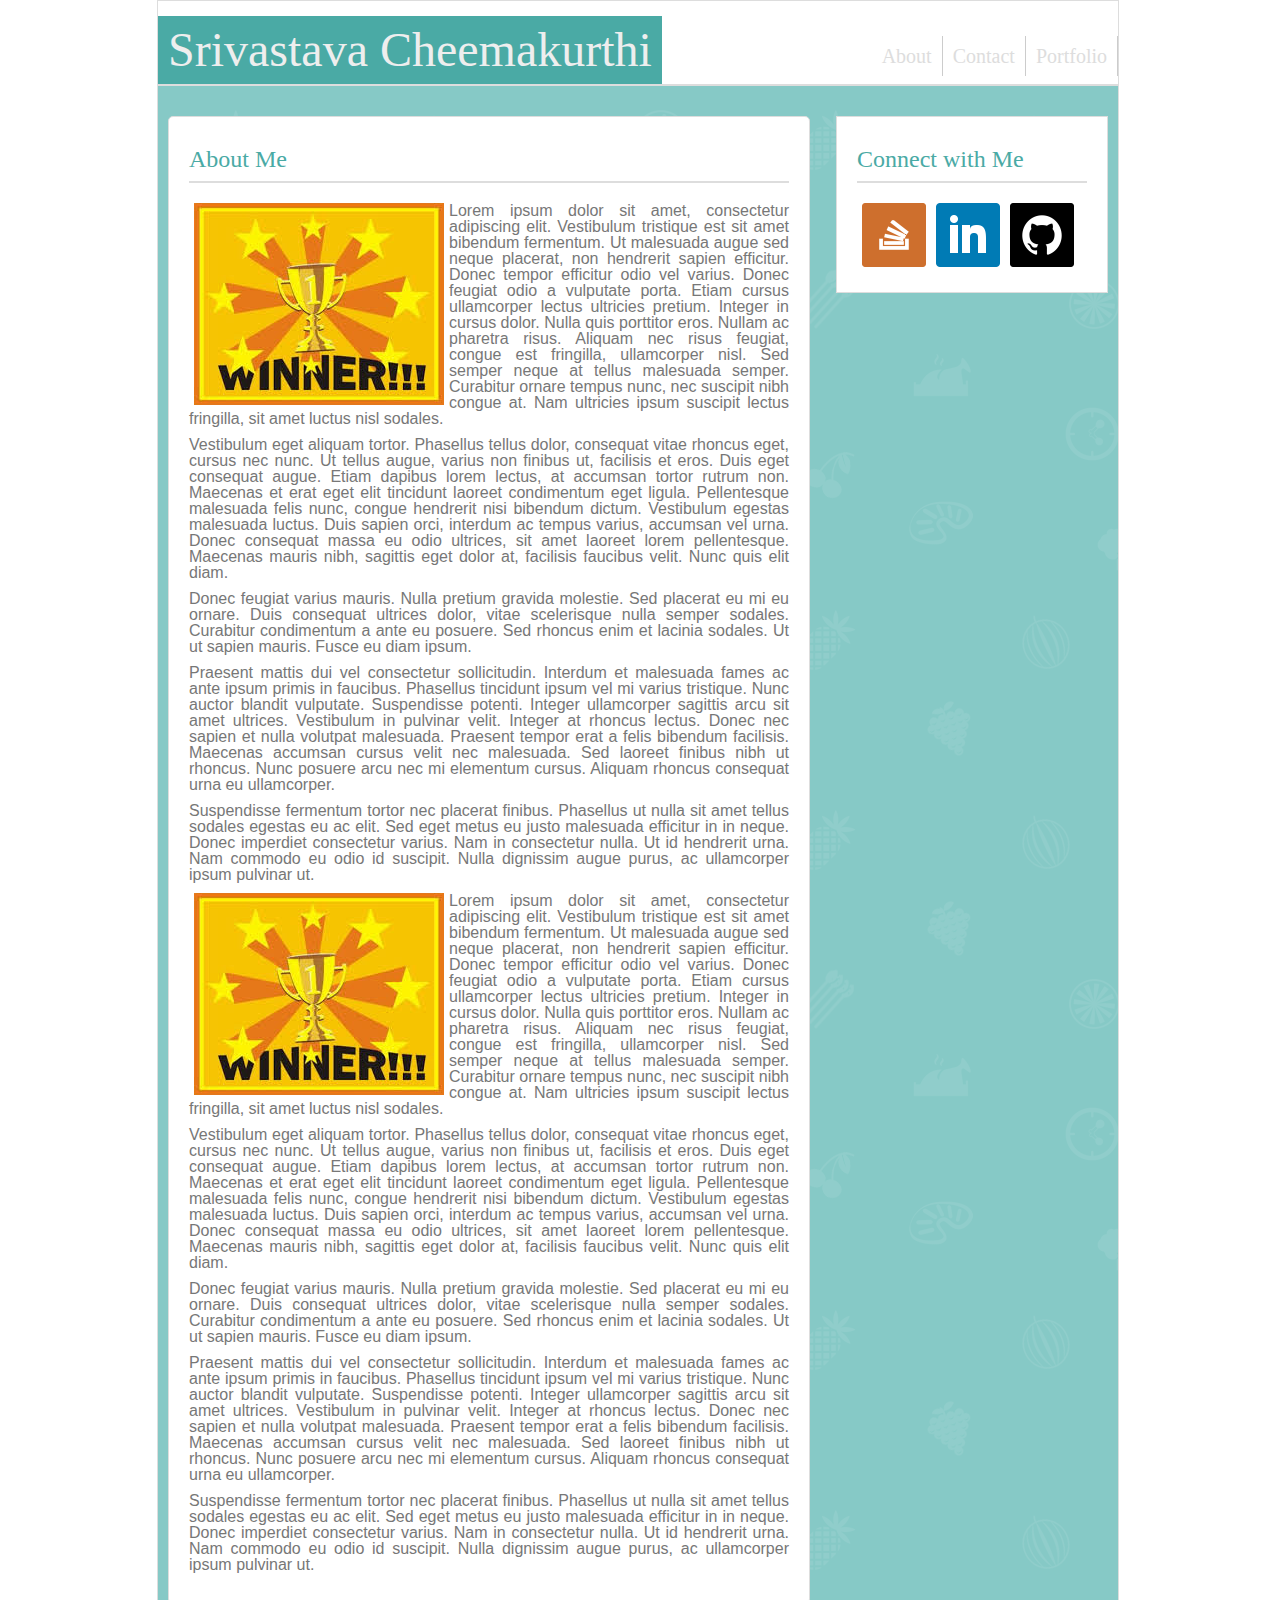
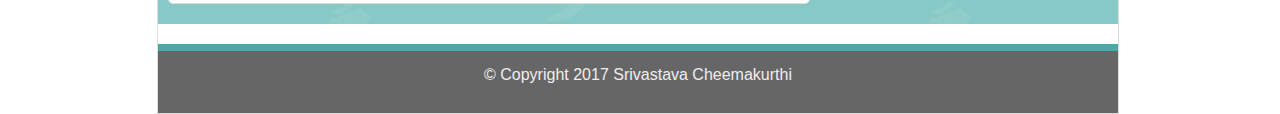
<file: index.html>
<!DOCTYPE html>
<html lang="en-us">
	<head>
		<title>Basic Portfolio</title>
		<meta charset="utf-8">
		<!-- Linking the Reset CSS file to reset the browser defaults -->
		<link rel="stylesheet" type="text/css" href="assets/css/reset.css">
		<!-- Linking the Style.css file to style the html -->
		<link rel="stylesheet" type="text/css" href="assets/css/style.css">
	</head>
	<body>
		<div class="myHeader">
			<header>
				<span>Srivastava Cheemakurthi</span>
			</header>
			<a class="Portfolio" href="portfolio.html">
				<header class="smallLinks"><span>Portfolio</span></header>
			</a>
			<a class="Contact" href="contact.html">
				<header class="smallLinks"><span>Contact</span></header>
			</a>
			<a class="About" href="index.html">
				<header class="smallLinks"><span>About</span></header>
			</a>
		</div>
		<div class="mainContent">
			<div class="leftSide">
				<h2>About Me</h2>
				<div>
					<p><img src="assets/images/Winner.jpg" alt="Winner">
						Lorem ipsum dolor sit amet, consectetur adipiscing elit. Vestibulum tristique est sit amet bibendum fermentum. Ut malesuada augue sed neque placerat, non hendrerit sapien efficitur. Donec tempor efficitur odio vel varius. Donec feugiat odio a vulputate porta. Etiam cursus ullamcorper lectus ultricies pretium. Integer in cursus dolor. Nulla quis porttitor eros. Nullam ac pharetra risus. Aliquam nec risus feugiat, congue est fringilla, ullamcorper nisl. Sed semper neque at tellus malesuada semper. Curabitur ornare tempus nunc, nec suscipit nibh congue at. Nam ultricies ipsum suscipit lectus fringilla, sit amet luctus nisl sodales.
					</p>
					<p>
						Vestibulum eget aliquam tortor. Phasellus tellus dolor, consequat vitae rhoncus eget, cursus nec nunc. Ut tellus augue, varius non finibus ut, facilisis et eros. Duis eget consequat augue. Etiam dapibus lorem lectus, at accumsan tortor rutrum non. Maecenas et erat eget elit tincidunt laoreet condimentum eget ligula. Pellentesque malesuada felis nunc, congue hendrerit nisi bibendum dictum. Vestibulum egestas malesuada luctus. Duis sapien orci, interdum ac tempus varius, accumsan vel urna. Donec consequat massa eu odio ultrices, sit amet laoreet lorem pellentesque. Maecenas mauris nibh, sagittis eget dolor at, facilisis faucibus velit. Nunc quis elit diam.
					</p>
					<p>
						Donec feugiat varius mauris. Nulla pretium gravida molestie. Sed placerat eu mi eu ornare. Duis consequat ultrices dolor, vitae scelerisque nulla semper sodales. Curabitur condimentum a ante eu posuere. Sed rhoncus enim et lacinia sodales. Ut ut sapien mauris. Fusce eu diam ipsum.
					</p>
					<p>
						Praesent mattis dui vel consectetur sollicitudin. Interdum et malesuada fames ac ante ipsum primis in faucibus. Phasellus tincidunt ipsum vel mi varius tristique. Nunc auctor blandit vulputate. Suspendisse potenti. Integer ullamcorper sagittis arcu sit amet ultrices. Vestibulum in pulvinar velit. Integer at rhoncus lectus. Donec nec sapien et nulla volutpat malesuada. Praesent tempor erat a felis bibendum facilisis. Maecenas accumsan cursus velit nec malesuada. Sed laoreet finibus nibh ut rhoncus. Nunc posuere arcu nec mi elementum cursus. Aliquam rhoncus consequat urna eu ullamcorper.
					</p>
					<p>
						Suspendisse fermentum tortor nec placerat finibus. Phasellus ut nulla sit amet tellus sodales egestas eu ac elit. Sed eget metus eu justo malesuada efficitur in in neque. Donec imperdiet consectetur varius. Nam in consectetur nulla. Ut id hendrerit urna. Nam commodo eu odio id suscipit. Nulla dignissim augue purus, ac ullamcorper ipsum pulvinar ut.
					</p>
					<p><img src="assets/images/Winner.jpg" alt="Winner">
						Lorem ipsum dolor sit amet, consectetur adipiscing elit. Vestibulum tristique est sit amet bibendum fermentum. Ut malesuada augue sed neque placerat, non hendrerit sapien efficitur. Donec tempor efficitur odio vel varius. Donec feugiat odio a vulputate porta. Etiam cursus ullamcorper lectus ultricies pretium. Integer in cursus dolor. Nulla quis porttitor eros. Nullam ac pharetra risus. Aliquam nec risus feugiat, congue est fringilla, ullamcorper nisl. Sed semper neque at tellus malesuada semper. Curabitur ornare tempus nunc, nec suscipit nibh congue at. Nam ultricies ipsum suscipit lectus fringilla, sit amet luctus nisl sodales.
					</p>
					<p>
						Vestibulum eget aliquam tortor. Phasellus tellus dolor, consequat vitae rhoncus eget, cursus nec nunc. Ut tellus augue, varius non finibus ut, facilisis et eros. Duis eget consequat augue. Etiam dapibus lorem lectus, at accumsan tortor rutrum non. Maecenas et erat eget elit tincidunt laoreet condimentum eget ligula. Pellentesque malesuada felis nunc, congue hendrerit nisi bibendum dictum. Vestibulum egestas malesuada luctus. Duis sapien orci, interdum ac tempus varius, accumsan vel urna. Donec consequat massa eu odio ultrices, sit amet laoreet lorem pellentesque. Maecenas mauris nibh, sagittis eget dolor at, facilisis faucibus velit. Nunc quis elit diam.
					</p>
					<p>
						Donec feugiat varius mauris. Nulla pretium gravida molestie. Sed placerat eu mi eu ornare. Duis consequat ultrices dolor, vitae scelerisque nulla semper sodales. Curabitur condimentum a ante eu posuere. Sed rhoncus enim et lacinia sodales. Ut ut sapien mauris. Fusce eu diam ipsum.
					</p>
					<p>
						Praesent mattis dui vel consectetur sollicitudin. Interdum et malesuada fames ac ante ipsum primis in faucibus. Phasellus tincidunt ipsum vel mi varius tristique. Nunc auctor blandit vulputate. Suspendisse potenti. Integer ullamcorper sagittis arcu sit amet ultrices. Vestibulum in pulvinar velit. Integer at rhoncus lectus. Donec nec sapien et nulla volutpat malesuada. Praesent tempor erat a felis bibendum facilisis. Maecenas accumsan cursus velit nec malesuada. Sed laoreet finibus nibh ut rhoncus. Nunc posuere arcu nec mi elementum cursus. Aliquam rhoncus consequat urna eu ullamcorper.
					</p>
					<p>
						Suspendisse fermentum tortor nec placerat finibus. Phasellus ut nulla sit amet tellus sodales egestas eu ac elit. Sed eget metus eu justo malesuada efficitur in in neque. Donec imperdiet consectetur varius. Nam in consectetur nulla. Ut id hendrerit urna. Nam commodo eu odio id suscipit. Nulla dignissim augue purus, ac ullamcorper ipsum pulvinar ut.
					</p>
				</div>
			</div>
			<div class="rightSide">
				<h2>Connect with Me</h2>
				<a href="https://www.stackoverflow.com" target="_blank">
					<img src="assets/images/stackoverflow.png" alt="StackOverflow">
				</a>
				<a href="https://www.linkedin.com" target="_blank">
					<img src="assets/images/linkedin.png" alt="LinkedIn">
				</a>
				<a href="https://www.github.com" target="_blank">
					<img src="assets/images/github.png" alt="GitHub">	
				</a>
			</div>
		</div>
		<footer>
			&#169; Copyright 2017 Srivastava Cheemakurthi
		</footer>
	</body>
</html>
</file>
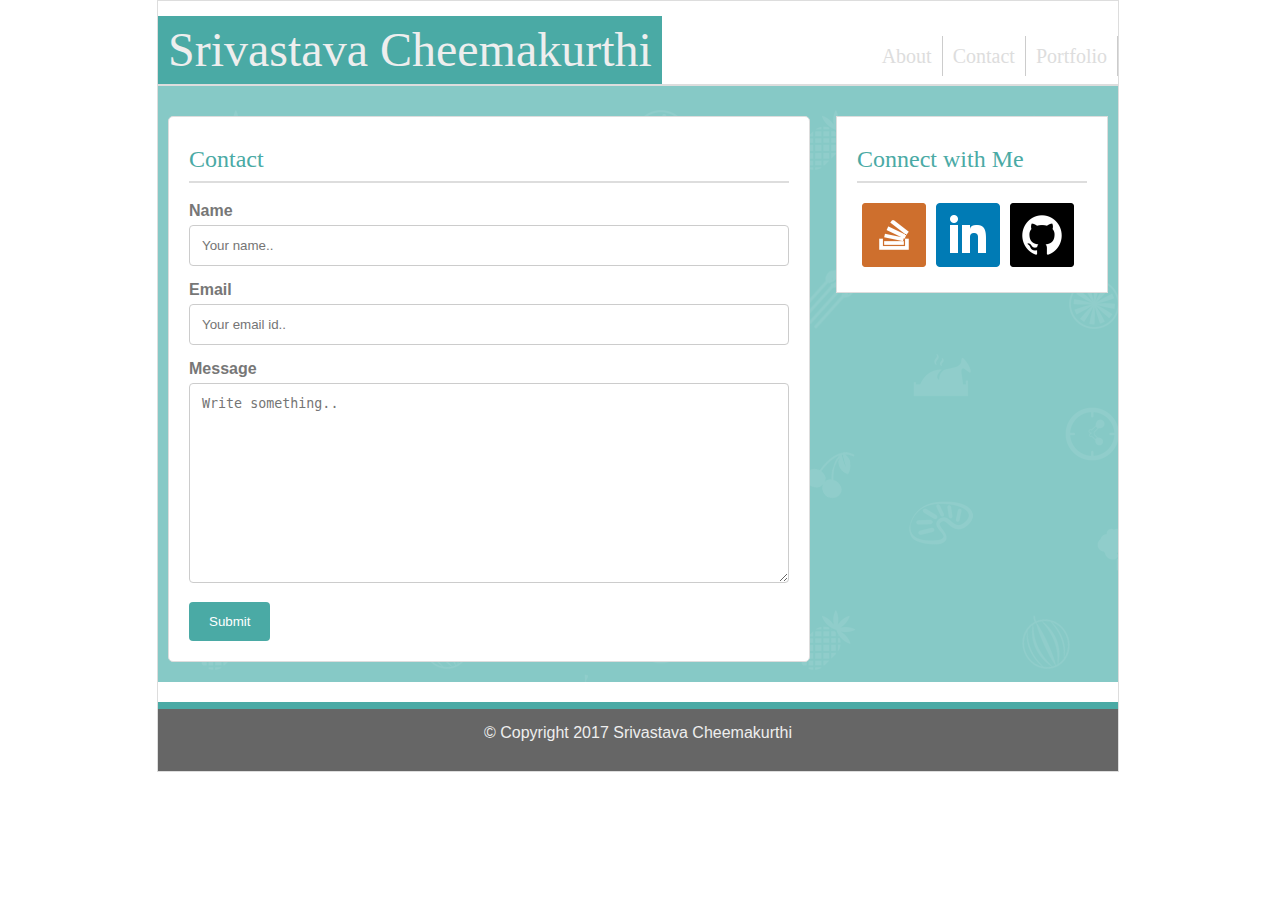
<file: contact.html>
<!DOCTYPE html>
<html lang="en-us">
	<head>
		<title>Contact</title>
		<meta charset="utf-8">
		<!-- Linking the Reset CSS file to reset the browser defaults -->
		<link rel="stylesheet" type="text/css" href="assets/css/reset.css">
		<!-- Linking the Style.css file to style the html -->
		<link rel="stylesheet" type="text/css" href="assets/css/style.css">
	</head>
	<body>
		<div class="myHeader">
			<div class="headerbar">
				<header>
					<span>Srivastava Cheemakurthi</span>
				</header>
				<a class="Portfolio" type="Link" href="portfolio.html">
					<header class="smallLinks"><span>Portfolio</span></header>
				</a>
				<a class="Contact" href="contact.html">
					<header class="smallLinks"><span>Contact</span></header>
				</a>
				<a class="About" href="index.html">
					<header class="smallLinks"><span>About</span></header>
				</a>
			</div>
		</div>
		<div class="mainContent">
			<div class="leftSide">
				<h2>Contact</h2>
			  	<form >
				    <label>Name</label>
				    <input type="text" id="fname" name="firstname" placeholder="Your name..">

				    <label>Email</label>
				    <input type="text" id="lname" name="lastname" placeholder="Your email id..">
				    <label>Message</label>
				    <textarea id="message" name="message" placeholder="Write something.."></textarea>
				    <input type="submit" value="Submit">
			  	</form>
			</div>
			<div class="rightSide">
				<h2>Connect with Me</h2>
				<a href="https://www.stackoverflow.com" target="_blank">
					<img src="assets/images/stackoverflow.png" alt="StackOverflow">
				</a>
				<a href="https://www.linkedin.com" target="_blank">
					<img src="assets/images/linkedin.png" alt="LinkedIn">
				</a>
				<a href="https://www.github.com" target="_blank">
					<img src="assets/images/github.png" alt="GitHub">	
				</a>
			</div>
		</div>
		<footer>
			&#169; Copyright 2017 Srivastava Cheemakurthi
		</footer>
	</body>

</html>
</file>
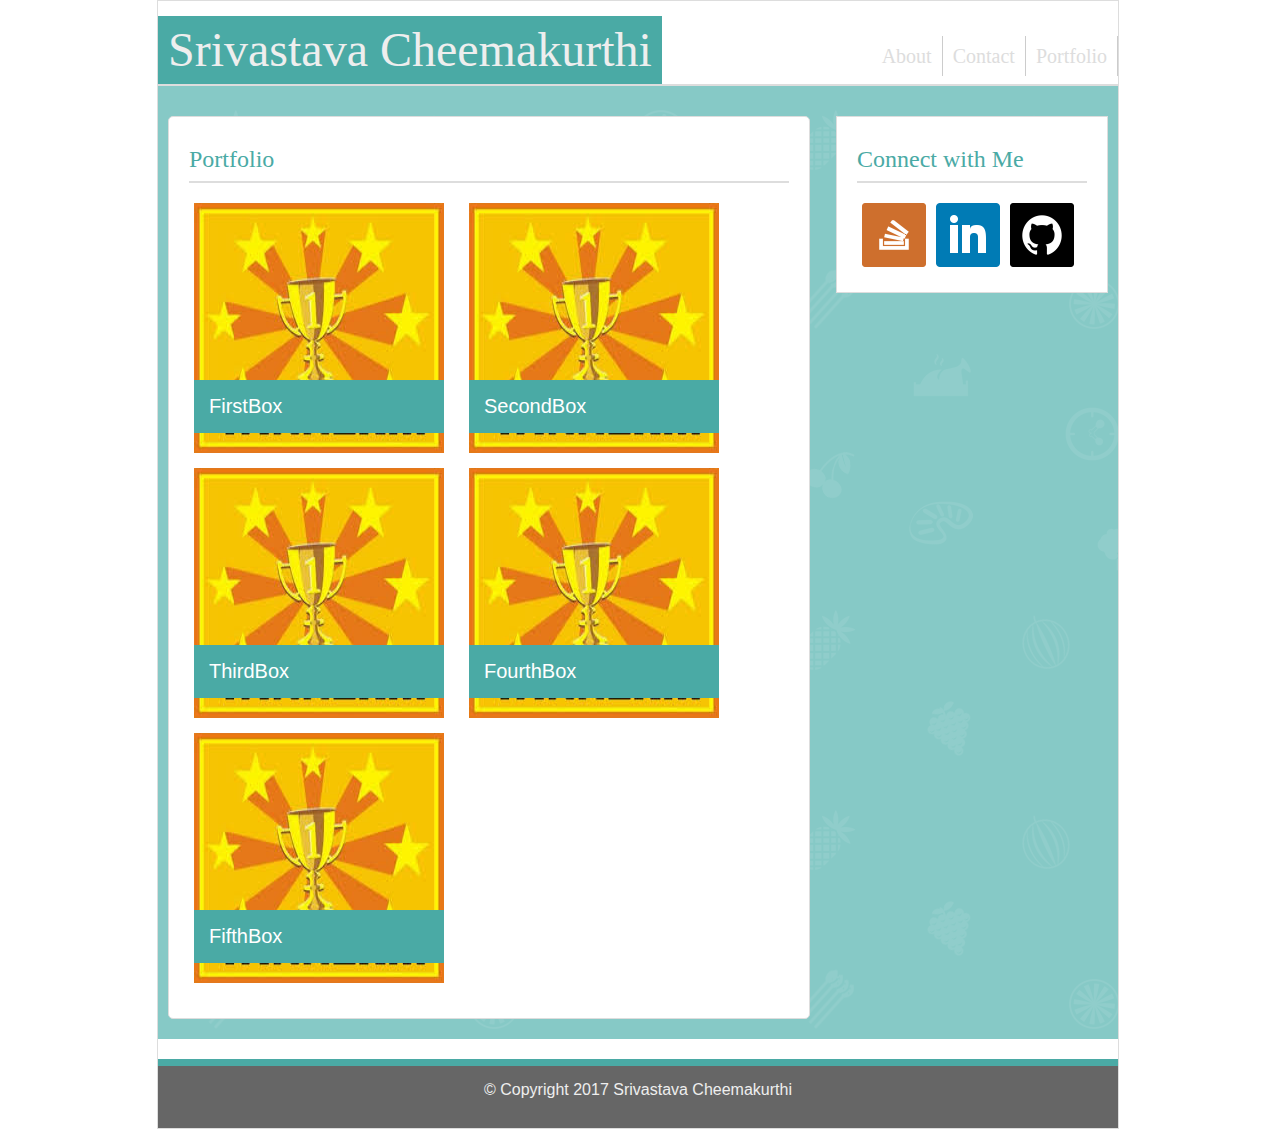
<file: portfolio.html>
<!DOCTYPE html>
<html lang="en-us">
	<head>
		<title>Portfolio</title>
		<meta charset="utf-8">
		<!-- Linking the Reset CSS file to reset the browser defaults -->
		<link rel="stylesheet" type="text/css" href="assets/css/reset.css">
		<!-- Linking the Style.css file to style the html -->
		<link rel="stylesheet" type="text/css" href="assets/css/style.css">
	</head>
	<body>
		<div class="myHeader">
			<header>
				<span>Srivastava Cheemakurthi</span>
			</header>
			<a class="Portfolio" href="portfolio.html">
				<header class="smallLinks"><span>Portfolio</span></header>
			</a>
			<a class="Contact" href="contact.html">
				<header class="smallLinks"><span>Contact</span></header>
			</a>
			<a class="About" href="index.html">
				<header class="smallLinks"><span>About</span></header>
			</a>
		</div>
		<div class="mainContent">
			<div class="leftSide">
				<h2>Portfolio</h2>
	
			<!-- Photo Grid -->
				<div id="div1">
					<img src="assets/images/Winner.jpg" alt="Winner" height="250" width="250">
					<div id="div2">
					   <span class="bold">FirstBox</span>
					</div>
				</div>
				<div id="div3">
					<img src="assets/images/Winner.jpg" alt="Winner" height="250" width="250">
					<div id="div4">
					   <span class="bold">SecondBox</span>
					</div>
				</div>
			 	<div id="div5">
					<img src="assets/images/Winner.jpg" alt="Winner" height="250" width="250">
					<div id="div6">
					   <span class="bold">ThirdBox</span>
					</div>
				</div>
				<div id="div7">
					<img src="assets/images/Winner.jpg" alt="Winner" height="250" width="250">
					<div id="div8">
					   <span class="bold">FourthBox</span>
					</div>
				</div>
			 	<div id="div9">
					<img src="assets/images/Winner.jpg" alt="Winner" height="250" width="250">
					<div id="div10">
					   <span class="bold">FifthBox</span>
					</div>
				</div>
			</div>
			<div class="rightSide">
				<h2>Connect with Me</h2>
				<a href="https://www.stackoverflow.com" target="_blank">
					<img src="assets/images/stackoverflow.png" alt="StackOverflow">
				</a>
				<a href="https://www.linkedin.com" target="_blank">
					<img src="assets/images/linkedin.png" alt="LinkedIn">
				</a>
				<a href="https://www.github.com" target="_blank">
					<img src="assets/images/github.png" alt="GitHub">	
				</a>
			</div>
		</div>
		<footer>
			&#169; Copyright 2017 Srivastava Cheemakurthi
		</footer>
	</body>
	
</html>
</file>
<file: assets/css/style.css>
header, h2, h3 {
	font-family: 'Georgia', Times, 'Times New Roman', serif;
}
body{
	font-family: 'Arial', 'Helvetica Neue', Helvetica, sans-serif;
	background-color: #ffffff;
	width:960px;
	/*margin:0 auto;*/
	margin-left: 157px;
	margin-right: 157px;
	padding-top:15px;
	border-style:solid;
	border-width: 1px;
	border-color:#dddddd;
	overflow: auto;
	color:#777777;
}
.myHeader{
	height:30px;
	border-color: #cccccc;
}
/*.headerbar{
	background-color: #777777;
}*/
header, h3{
	font-size: 48px;
	float: left;
	background-color: #4aaaa5;
	padding:10px;
	color:#eee;
}

.smallLinks{
	float:right;
	font-size: 20px;
	margin-top: 20px;
	background-color: white;
	color:#dddddd;
	border-right: 1px solid #cccccc;

}
span:hover{
	color: blue;
}

.mainContent{
	clear:both;
	overflow: auto;
	padding-top: 10px;
	margin-top: 10px;
	border-top: 2px solid #dddddd;
	background-color: #ffffff
	color:#777777;  
	background-image: url("../../assets/images/restaurant.png")
}
.leftSide{
	float:left;
	overflow:auto;
	background-color: white;
	width:600px;
	margin: 20px 10px;
	border: 1px solid #dddddd;
	border-radius: 5px;
    background-color: white;
    padding: 20px;
	text-align: justify;
}
.rightSide{
	float:right;
	background-color: white;
	width:230px;
	margin:20px 10px;
	padding: 20px;
	border: 1px solid #dddddd;

}
h2{
	border-bottom: 2px solid #dddddd;
	color:#4aaaa5;
	padding:10px 10px 10px 0px;
	font-size: 1.5em;
	margin-bottom: 20px;
}
img{
	float:left;
	margin: 0px 5px 5px 5px;
}
p{
	margin-bottom: 10px;
}

/* Footer section to remain at the bottom of all the left and right content*/
footer{
	clear:both;
	height:30px;
	background-color: #666666;
	margin-top: 20px;
	text-align: center;
	border-top: 7px solid #4aaaa5;
	color:#eee;
  	right: 277px;
  	bottom: 0;
  	left: 277px;
  	padding: 1rem;
  	/*position:absolute;*/
  	overflow: none;
	
}



/* Style inputs with type="text", select elements and textareas */
input[type=text], textarea {
    width: 100%; /* Full width */
    padding: 12px; /* Some padding */  
    border: 1px solid #ccc; /* Gray border */
    border-radius: 4px; /* Rounded borders */
    box-sizing: border-box; /* Make sure that padding and width stays in place */
    margin-top: 6px; /* Add a top margin */
    margin-bottom: 16px; /* Bottom margin */
    resize: vertical /* Allow the user to vertically resize the textarea (not horizontally) */
}
textarea{
	height:200px;
}
/* Style the submit button with a specific background color etc */
input[type=submit] {
    background-color: #4aaaa5;
    color: white;
    padding: 12px 20px;
    border: none;
    border-radius: 4px;
    cursor: pointer;
}

/* When moving the mouse over the submit button, add a darker green color */
input[type=submit]:hover {
    background-color: #45a049;
    color:blue;
}

label{
	font-weight: bold;
	padding-top: 20px;
}
.bold {
    font-weight: bold;
    font: 20px Arial;
    text-align: center;
    color: white;
}
#div1,#div3, #div5, #div7, #div9 {
    position: relative;
    padding-right: 15px;
    padding-bottom: 10px;
    float:left;
}
#div2, #div4, #div6, #div8, #div10 {
    /*opacity: 1;*/
    clear:both;
    position: absolute;
    width: 220px;
    bottom: 35px;
    right:20px;
    padding: 15px;
    background-color: #4aaaa5;*/
    text-align: center;
    z-index: 1;
}
</file>
